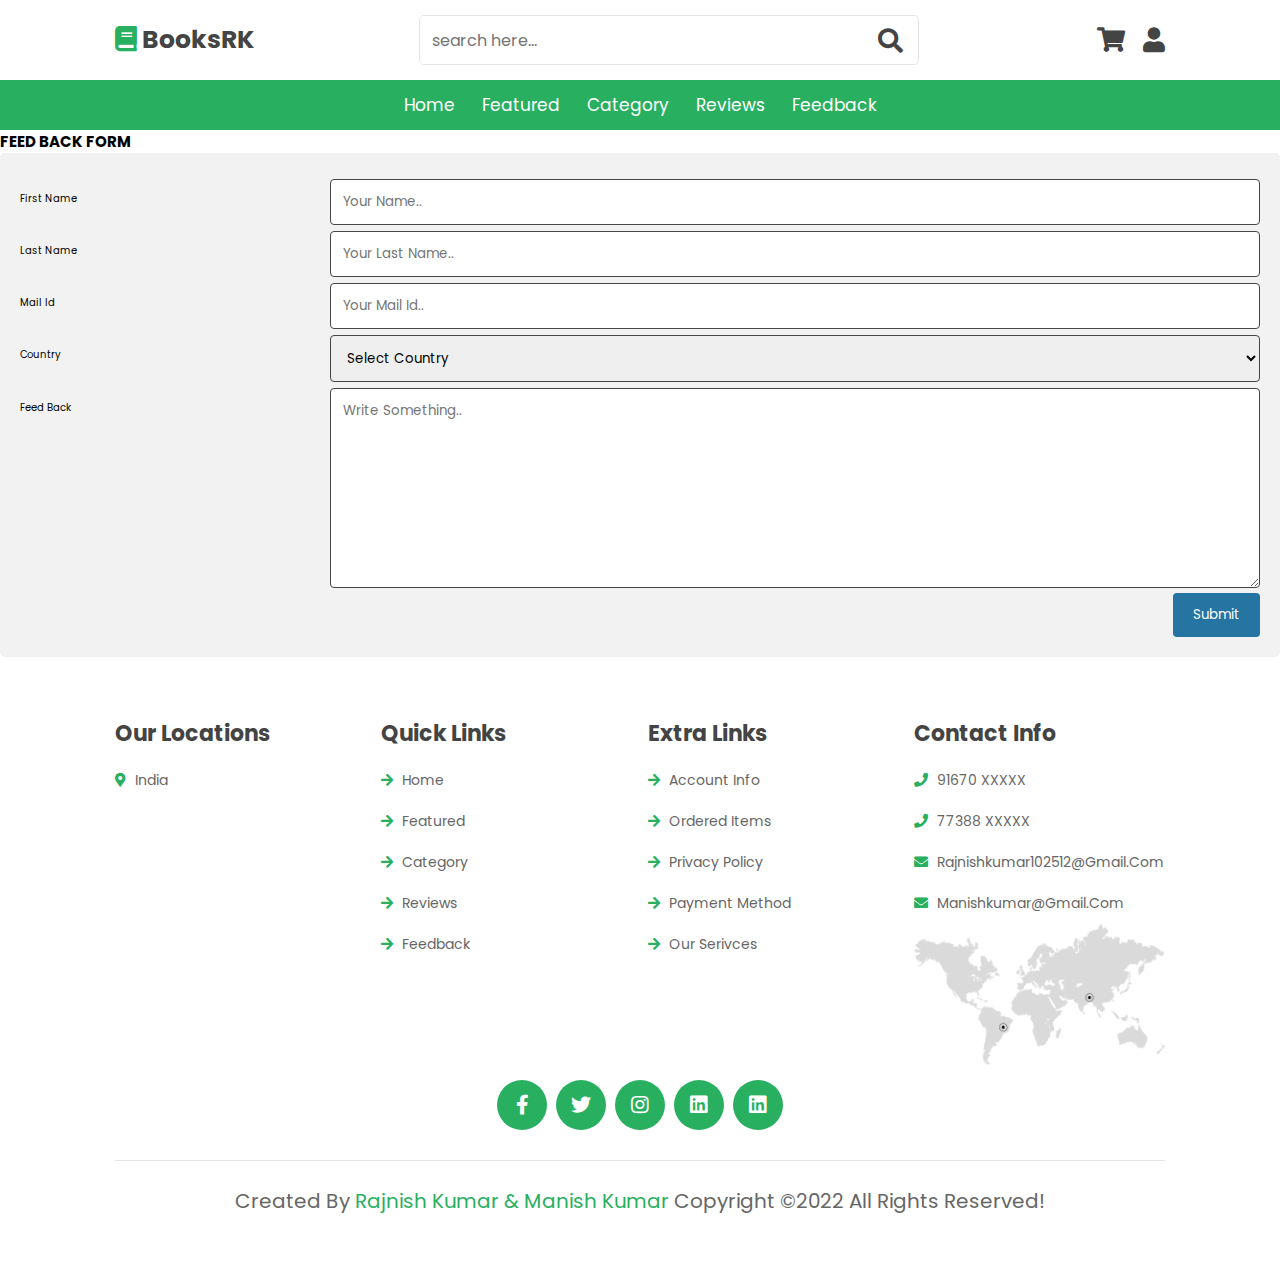
<file: feedback.html>
<!DOCTYPE html>    
<html>    
<head>    
<meta name="viewport" content="width=device-width, initial-scale=1">  
<link rel="stylesheet" href="./css/style.css">  
 <!-- font awesome cdn link  -->
 <link rel="stylesheet" href="https://cdnjs.cloudflare.com/ajax/libs/font-awesome/5.15.4/css/all.min.css">
 <title> Feedback </title>
<style>    
* {    
  box-sizing: border-box;    
}    
    
input[type=text], select, textarea {    
  width: 100%;    
  padding: 12px;    
  border: 1px solid rgb(70, 68, 68);    
  border-radius: 4px;    
  resize: vertical;    
}    
input[type=email], select, textarea {    
  width: 100%;    
  padding: 12px;    
  border: 1px solid rgb(70, 68, 68);    
  border-radius: 4px;    
  resize: vertical;    
}    
    
label {    
  padding: 12px 12px 12px 0;    
  display: inline-block;    
}    
    
input[type=submit] {    
  background-color: rgb(37, 116, 161);    
  color: white;    
  padding: 12px 20px;    
  border: none;    
  border-radius: 4px;    
  cursor: pointer;    
  float: right;    
}    
    
input[type=submit]:hover {    
  background-color: #45a049;    
}    
    
.container {    
  border-radius: 5px;    
  background-color: #f2f2f2;    
  padding: 20px;    
}    
    
.col-25 {    
  float: left;    
  width: 25%;    
  margin-top: 6px;    
}    
    
.col-75 {    
  float: left;    
  width: 75%;    
  margin-top: 6px;    
}    
    
/* Clear floats after the columns */    
.row:after {    
  content: "";    
  display: table;    
  clear: both;    
}    
    
/* Responsive layout - when the screen is less than 600px wide, make the two columns stack on top of each other instead of next to each other */    
</style>    
</head>    
<body>
    
    <!-- header section starts  -->

<header class="header">

    <div class="header-1">

        <a href="#" class="logo"> <i class="fas fa-book"></i> BooksRK </a>

        <form action="" class="search-form">
            <input type="search" name="" placeholder="search here..." id="search-box">
            <label for="search-box" class="fas fa-search"></label>
        </form>

        <div class="icons">
            <div id="search-btn" class="fas fa-search"></div>
            <a href="cart.html" class="fas fa-shopping-cart"></a>
            <div id="login-btn" class="fas fa-user"></div>
        </div>

    </div>

    <div class="header-2">
        <nav class="navbar">
            <a href="./index.html">home</a>
            <a href="#featured">featured</a>
            <a href="./category.html">category</a>
            <a href="#reviews">reviews</a>
            <a href="#blogs">feedback</a>
        </nav>
    </div>

</header>

<!-- header section ends -->

<!-- bottom navbar  -->

<nav class="bottom-navbar">
    <a href="#home" class="fas fa-home"></a>
    <a href="#featured" class="fas fa-list"></a>
    <a href="#arrivals" class="fas fa-tags"></a>
    <a href="#reviews" class="fas fa-comments"></a>
    <a href="#feedback" class="fas fa-feedback"></a>
</nav>


<h2>FEED BACK FORM</h2> 

<form action="https://api.web3forms.com/submit" method="POST">    
  <input type="hidden" name="access_key" value="62f271b0-3e3b-4a50-b11f-e035dfc68f74">
<div class="container">    
  <form>    
    <div class="row">    
      <div class="col-25">    
        <label for="fname">First Name</label>    
      </div>    
      <div class="col-75">    
        <input type="text" id="fname" name="firstname" placeholder="Your name..">    
      </div>    
    </div>    
    <div class="row">    
      <div class="col-25">    
        <label for="lname">Last Name</label>    
      </div>    
      <div class="col-75">    
        <input type="text" id="lname" name="lastname" placeholder="Your last name..">    
      </div>    
    </div>    
    <div class="row">    
        <div class="col-25">    
          <label for="email">Mail Id</label>    
        </div>    
        <div class="col-75">    
          <input type="email" id="email" name="mailid" placeholder="Your mail id..">    
        </div>    
      </div>    
    <div class="row">    
      <div class="col-25">    
        <label for="country">Country</label>    
      </div>    
      <div class="col-75">    
        <select id="country" name="country">    
            <option value="none">Select Country</option>       
          <option value="usa">USA</option>      
          <option value="india">India</option>      
        </select>    
      </div>    
    </div>    
    <div class="row">    
      <div class="col-25">    
        <label for="feed_back">Feed Back</label>    
      </div>    
      <div class="col-75">    
        <textarea id="subject" name="subject" placeholder="Write something.." style="height:200px"></textarea>    
      </div>    
    </div>    
    <div class="row">    
      <input type="submit" value="Submit">    
    </div>    
  </form>    
</div>    
 
<!-- footer section starts  -->

<section class="footer">

  <div class="box-container">

      <div class="box">
          <h3>our locations</h3>
          <a href="#"> <i class="fas fa-map-marker-alt"></i> india </a>
          
      </div>

      <div class="box">
          <h3>quick links</h3>
          <a href="./index.html"> <i class="fas fa-arrow-right"></i> home </a>
          <a href="#"> <i class="fas fa-arrow-right"></i> featured </a>
          <a href="#"> <i class="fas fa-arrow-right"></i> Category </a>
          <a href="#"> <i class="fas fa-arrow-right"></i> reviews </a>
          <a href="./feedback.html"> <i class="fas fa-arrow-right"></i> feedback </a>
      </div>

      <div class="box">
          <h3>extra links</h3>
          <a href="#"> <i class="fas fa-arrow-right"></i> account info </a>
          <a href="#"> <i class="fas fa-arrow-right"></i> ordered items </a>
          <a href="#"> <i class="fas fa-arrow-right"></i> privacy policy </a>
          <a href="#"> <i class="fas fa-arrow-right"></i> payment method </a>
          <a href="#"> <i class="fas fa-arrow-right"></i> our serivces </a>
      </div>

      <div class="box">
          <h3>contact info</h3>
          <a href="#"> <i class="fas fa-phone"></i> 91670 XXXXX </a>
          <a href="#"> <i class="fas fa-phone"></i> 77388 XXXXX </a>
          <a href="#"> <i class="fas fa-envelope"></i> rajnishkumar102512@gmail.com </a>
          <a href="#"> <i class="fas fa-envelope"></i> manishkumar@gmail.com </a>
          <img src="image/worldmap.png" class="map" alt="">
      </div>
      
  </div>

  <div class="share">
    <a href="#" class="fab fa-facebook-f"></a>
    <a href="https://x.com/rajni_sh3274564/" class="fab fa-twitter"></a>
    <a href="https://www.instagram.com/ra.jnish4962/" class="fab fa-instagram"></a>
    <a href="https://www.linkedin.com/in/rajnish-kumar-b34245292/" class="fab fa-linkedin"></a>
    <a href="#" class="fab fa-linkedin"></a>
  </div>
  <div class="credit"> created by <span>Rajnish Kumar & Manish Kumar </span>copyright &copy;2022 all rights reserved! </div>

</section>

<!-- footer section ends -->


<script src="./js/script.js"></script>
</body>    
</html>
</file>
<file: css/style.css>
@import url('https://fonts.googleapis.com/css2?family=Poppins:wght@100;300;400;500;600&display=swap');

:root{
    --green:hsl(145, 63%, 42%);
    --dark-color:#219150;
    --black:#444;
    --light-color:#666;
    --border:.1rem solid rgba(0,0,0,.1);
    --border-hover:.1rem solid var(--black);
    --box-shadow:0 .5rem 1rem rgba(0,0,0,.1);
}

*{
    font-family: 'Poppins', sans-serif;
    margin:0; padding:0;
    box-sizing: border-box;
    outline: none; border:none;
    text-decoration: none;
    text-transform: capitalize;
    transition:all .2s linear;
    transition:width none;
}

html{
    font-size: 62.5%;
    overflow-x: hidden;
    scroll-padding-top: 5rem;
    scroll-behavior: smooth;
}

html::-webkit-scrollbar{
    width:1rem;
}

html::-webkit-scrollbar-track{
    background:transparent;
}

html::-webkit-scrollbar-thumb{
    background:var(--black);
}

section{
    padding:5rem 9%;
}

.heading{
    text-align: center;
    margin-bottom: 2rem;
    position: relative;
}

.heading::before{
    content: '';
    position: absolute;
    top:50%; left:0;
    transform: translateY(-50%);
    width: 100%;
    height:.01rem;
    background: rgba(0,0,0,.1);
    z-index: -1;
}

.heading span{
    font-size: 3rem;
    padding:.5rem 2rem;
    color:var(--black);
    background: #fff;
    border:var(--border);
}

.btn{
    margin-top: 1rem;
    display:inline-block;
    padding:.9rem 3rem;
    border-radius: .5rem;
    color:#fff;
    background:var(--green);
    font-size: 1.7rem;
    cursor: pointer;
    font-weight: 500;
}

.btn:hover{
    background:var(--dark-color);
}

.header .header-1{
    background:#fff;
    padding:1.5rem 9%;
    display: flex;
    align-items: center;
    justify-content: space-between;
}

.header .header-1 .logo{
    font-size: 2.5rem;
    font-weight: bolder;
    color:var(--black);
}

.header .header-1 .logo i{
    color:var(--green);
}

.header .header-1 .search-form{
    width:50rem;
    height:5rem;
    border:var(--border);
    overflow: hidden;
    background:#fff;
    display:flex;
    align-items: center;
    border-radius: .5rem;
}

.header .header-1 .search-form input{
    font-size: 1.6rem;
    padding:0 1.2rem;
    height:100%;
    width:100%;
    text-transform: none;
    color:var(--black);
}

.header .header-1 .search-form label{
    font-size: 2.5rem;
    padding-right: 1.5rem;
    color:var(--black);
    cursor: pointer;
}

.header .header-1 .search-form label:hover{
    color:var(--green);
}

.header .header-1 .icons div,
.header .header-1 .icons a{
    font-size: 2.5rem;
    margin-left: 1.5rem;
    color:var(--black);
    cursor: pointer;
}

.header .header-1 .icons div:hover,
.header .header-1 .icons a:hover{
    color:var(--green);
}

#search-btn{
    display: none;
}

.header .header-2{
    background:var(--green);
}

.header .header-2 .navbar{
    text-align: center;
}

.header .header-2 .navbar a{
    color:#fff;
    display: inline-block;
    padding:1.2rem;
    font-size: 1.7rem;
}

.header .header-2 .navbar a:hover{
    background:var(--dark-color);
}

.header .header-2.active{
    position:fixed;
    top:0; left:0; right:0;
    z-index: 1000;

}

.bottom-navbar{
    text-align: center;
    background:var(--green);
    position: fixed;
    bottom:0; left:0; right:0;
    z-index: 1000;
    display: none;
}

.bottom-navbar a{
    font-size: 2.5rem;
    padding:2rem;
    color:#fff;
}

.bottom-navbar a:hover{
    background:var(--dark-color);
}

.login-form-container{
    display: flex;
    align-items: center;
    justify-content: center;
    background:rgba(255,255,255,.9);
    position:fixed;
    top:0; right:-105%;
    z-index: 10000;
    height:100%;
    width:100%;
}

.login-form-container.active{
    right:0;
}

.login-form-container form{
    background:#fff;
    border:var(--border);
    width:40rem;
    padding:2rem;
    box-shadow: var(--box-shadow);
    border-radius: .5rem;
    margin:2rem;
}

.login-form-container form h3{
    font-size: 2.5rem;
    text-transform: uppercase;
    color:var(--black);
    text-align: center;
}

.login-form-container form span{
    display: block;
    font-size: 1.5rem;
    padding-top: 1rem;
}

.login-form-container form .box{
    width: 100%;
    margin:.7rem 0;
    font-size: 1.6rem;
    border:var(--border);
    border-radius: .5rem;
    padding:1rem 1.2rem;
    color:var(--black);
    text-transform: none;
}

.login-form-container form .checkbox{
    display:flex;
    align-items: center;
    gap:.5rem;
    padding:1rem 0;
}

.login-form-container form .checkbox label{
    font-size: 1.5rem;
    color:var(--light-color);
    cursor: pointer;
}

.login-form-container form .btn{
    text-align: center;
    width:100%;
    margin:1.5rem 0;
}

.login-form-container form p{
    padding-top: .8rem;
    color:var(--light-color);
    font-size: 1.5rem;
}

.login-form-container form p a{
    color:var(--green);
    text-decoration: underline;
}

.login-form-container #close-login-btn{
    position: absolute;
    top:1.5rem; right:2.5rem;
    font-size: 5rem;
    color:var(--black);
    cursor: pointer;
}

.home{
    background: url(../image/banner-bg.jpg) no-repeat;
    background-size: cover;
    background-position: center;
}

.home .row{
    display:flex;
    align-items: center;
    flex-wrap: wrap;
    gap:1.5rem;
}

.home .row .content{
    flex:1 1 42rem;
}

.home .row .books-slider{
    flex:1 1 42rem;
    text-align: center;
    margin-top: 2rem;
}

.home .row .books-slider a img{
    height: 25rem;
}

.home .row .books-slider a:hover img{
    transform: scale(.9);
}

.home .row .books-slider .stand{
    width:100%;
    margin-top: -2rem;
}

.home .row .content h3{
    color:var(--black);
    font-size: 4.5rem;
}

.home .row .content p{
    color:var(--light-color);
    font-size: 1.4rem;
    line-height: 2;
    padding:1rem 0;
}

.icons-container{
    display: grid;
    grid-template-columns: repeat(auto-fit, minmax(25rem, 1fr));
    gap:1.5rem;
}

.icons-container .icons{
    display: flex;
    align-items: center;
    gap:1.5rem;
    padding:2rem 0;
}

.icons-container .icons i{
    font-size: 3.5rem;
    color:var(--green);
}

.icons-container .icons h3{
    font-size: 2.2rem;
    color:var(--black);
    padding-bottom: .5rem;
}

.icons-container .icons p{
    font-size: 1.4rem;
    color:var(--light-color);
}

.featured .featured-slider .box{
    margin:2rem 0;
    position: relative;
    overflow: hidden;
    border:var(--border);
    text-align: center;
}

.featured .featured-slider .box:hover{
    border:var(--border-hover);
}

.featured .featured-slider .box .image{
    padding:1rem;
    background: linear-gradient(15deg, #eee 30%, #fff 30.1%);
}

.featured .featured-slider .box:hover .image{
    transform: translateY(6rem);
}

.featured .featured-slider .box .image img{
    height: 25rem;
}

.featured .featured-slider .box .icons{
    border-bottom: var(--border-hover);
    position: absolute;
    top:0; left:0; right: 0;
    background: #fff;
    z-index: 1;
    transform: translateY(-105%);
}

.featured .featured-slider .box:hover .icons{
    transform: translateY(0%);
}

.featured .featured-slider .box .icons a{
    color:var(--black);
    font-size: 2.2rem;
    padding:1.3rem 1.5rem;
}

.featured .featured-slider .box .icons a:hover{
    background:var(--green);
    color:#fff;
}

.featured .featured-slider .box .content{
    background:#eee;
    padding:1.5rem;
}

.featured .featured-slider .box .content h3{
    font-size: 2rem;
    color:var(--black);
}

.featured .featured-slider .box .content .price{
    font-size: 2.2rem;
    color:var(--black);
    padding-top: 1rem;
}

.featured .featured-slider .box .content .price span{
    font-size: 1.5rem;
    color:var(--light-color);
    text-decoration: line-through;
}

.swiper-button-next,
.swiper-button-prev{
    border:var(--border-hover);
    height:4rem;
    width:4rem;
    color:var(--black);
    background: #fff;
}

.swiper-button-next::after,
.swiper-button-prev::after{
    font-size: 2rem;
}

.swiper-button-next:hover,
.swiper-button-prev:hover{
    background: var(--black);
    color:#fff;
}

.newsletter{
    background:url(../image/letter-bg.jpg) no-repeat;
    background-size: cover;
    background-position: center;
    background-attachment: fixed;
}

.newsletter form{
    max-width: 45rem;
    margin-left: auto;
    text-align: center;
    padding:5rem 0;
}

.newsletter form h3{
    font-size: 2.2rem;
    color:#fff;
    padding-bottom: .7rem;
    font-weight: normal;
}

.newsletter form .box{
    width: 100%;
    margin: .7rem 0;
    padding:1rem 1.2rem;
    font-size: 1.6rem;
    color:var(--black);
    border-radius: .5rem;
    text-transform: none;
}

.arrivals .arrivals-slider .box{
    display: flex;
    align-items:center;
    gap:1.5rem;
    padding:2rem 1rem;
    border:var(--border);
    margin:1rem 0;
}

.arrivals .arrivals-slider .box:hover{
    border:var(--border-hover);
}

.arrivals .arrivals-slider .box .image img{
    height:15rem;
}

.arrivals .arrivals-slider .box .content h3{
    font-size: 2rem;
    color:var(--black);
}

.arrivals .arrivals-slider .box .content .price{
    font-size: 2.2rem;
    color:var(--black);
    padding-bottom: .5rem;
}

.arrivals .arrivals-slider .box .content .price span{
    font-size: 1.5rem;
    color:var(--light-color);
    text-decoration: line-through;
}

.arrivals .arrivals-slider .box .content .stars i{
    font-size: 1.5rem;
    color:var(--green);
}

.deal{
    background:#f3f3f3;
    display: flex;
    align-items: center;
    flex-wrap: wrap;
    gap:1.5rem;
}

.deal .content{
    flex:1 1 42rem;
}

.deal .image{
    flex:1 1 42rem;
}

.deal .image img{
    width: 100%;
}

.deal .content h3{
    color:var(--green);
    font-size: 2.5rem;
    padding-bottom: .5rem;
}

.deal .content h1{
    color:var(--black);
    font-size: 4rem;
}

.deal .content p{
    padding:1rem 0;
    color:var(--light-color);
    font-size: 1.4rem;
    line-height: 2;
}

.reviews .reviews-slider .box{
    border:var(--border);
    padding:2rem;
    text-align: center;
    margin:2rem 0;
}

.reviews .reviews-slider .box:hover{
    border:var(--border-hover);
}

.reviews .reviews-slider .box img{
    height:7rem;
    width:7rem;
    border-radius: 50%;
    object-fit: cover;
}

.reviews .reviews-slider .box h3{
    color:var(--black);
    font-size: 2.2rem;
    padding:.5rem 0;
}

.reviews .reviews-slider .box p{
    color:var(--light-color);
    font-size: 1.4rem;
    padding:1rem 0;
    line-height: 2;
}

.reviews .reviews-slider .box .stars{
    padding-top: .5rem;
}

.reviews .reviews-slider .box .stars i{
    font-size: 1.7rem;
    color:var(--green);
}

.blogs .blogs-slider .box{
    margin:2rem 0;
    border:var(--border);
}

.blogs .blogs-slider .box:hover{
    border:var(--border-hover);
}

.blogs .blogs-slider .box .image{
    height: 25rem;
    width: 100%;
    overflow: hidden;
}

.blogs .blogs-slider .box .image img{
    height: 100%;
    width: 100%;
    object-fit: cover;
}

.blogs .blogs-slider .box:hover .image img{
    transform: scale(1.1);
}

.blogs .blogs-slider .box .content{
    padding:1.5rem;
}

.blogs .blogs-slider .box .content h3{
    font-size: 2.2rem;
    color:var(--black);
}

.blogs .blogs-slider .box .content p{
    font-size: 1.4rem;
    color:var(--light-color);
    padding:1rem 0;
    line-height: 2;
}

.footer .box-container{
    display: grid;
    grid-template-columns: repeat(auto-fit, minmax(25rem, 1fr));
    gap:1.5rem;
}

.footer .box-container .box h3{
    font-size: 2.2rem;
    color:var(--black);
    padding:1rem 0;
}

.footer .box-container .box a{
    display: block;
    font-size: 1.4rem;
    color:var(--light-color);
    padding:1rem 0;
}

.footer .box-container .box a i{
    color:var(--green);
    padding-right: .5rem;
}

.footer .box-container .box a:hover i{
    padding-right: 2rem;
}

.footer .box-container .box .map{
    width:100%;
}

.footer .share{
    padding:1rem 0;
    text-align: center;
}

.footer .share a{
    height: 5rem;
    width: 5rem;
    line-height: 5rem;
    font-size: 2rem;
    color:#fff;
    background:var(--green);
    margin:0 .3rem;
    border-radius: 50%; 
}

.footer .share a:hover{
    background:var(--black);
}

.footer .credit{
    border-top: var(--border);
    margin-top: 2rem;
    padding:0 1rem;
    padding-top: 2.5rem;
    font-size: 2rem;
    color:var(--light-color);
    text-align: center;
}

.footer .credit span{
    color:var(--green);
}

.loader-container{
    position: fixed;
    top:0; left: 0;
    height:100%;
    width: 100%;
    z-index: 10000;
    background:#f7f7f7;
    display: flex;
    align-items: center;
    justify-content: center;
}

.loader-container.active{
    display: none;
}

.loader-container img{
    height:10rem;
}










/* media queries  */

@media (max-width:991px){

    html{
        font-size: 55%;
    }

    .header .header-1{
        padding:2rem;
    }

    section{
        padding:3rem 2rem;
    }

}

@media (max-width:768px){

    html{
        scroll-padding-top: 0;
    }

    body{
        padding-bottom: 6rem;
    }

    .header .header-2{
        display:none;
    }

    .bottom-navbar{
        display: block;
    }

    #search-btn{
        display: inline-block;
    }

    .header .header-1{
        box-shadow: var(--box-shadow);
        position: relative;
    }

    .header .header-1 .search-form{
        position:absolute;
        top:-115%; right:2rem;
        width: 90%;
        box-shadow: var(--box-shadow);
    }

    .header .header-1 .search-form.active{
        top:115%;
    }

    .home .row .content{
        text-align: center;
    }

    .home .row .content h3{
        font-size: 3.5rem;
    }

    .newsletter{
        background-position: right;
    }

    .newsletter form{
        margin-left:0;
        max-width: 100%;
    }

}

@media (max-width:450px){

    html{
        font-size: 50%;
    }

}
</file>
